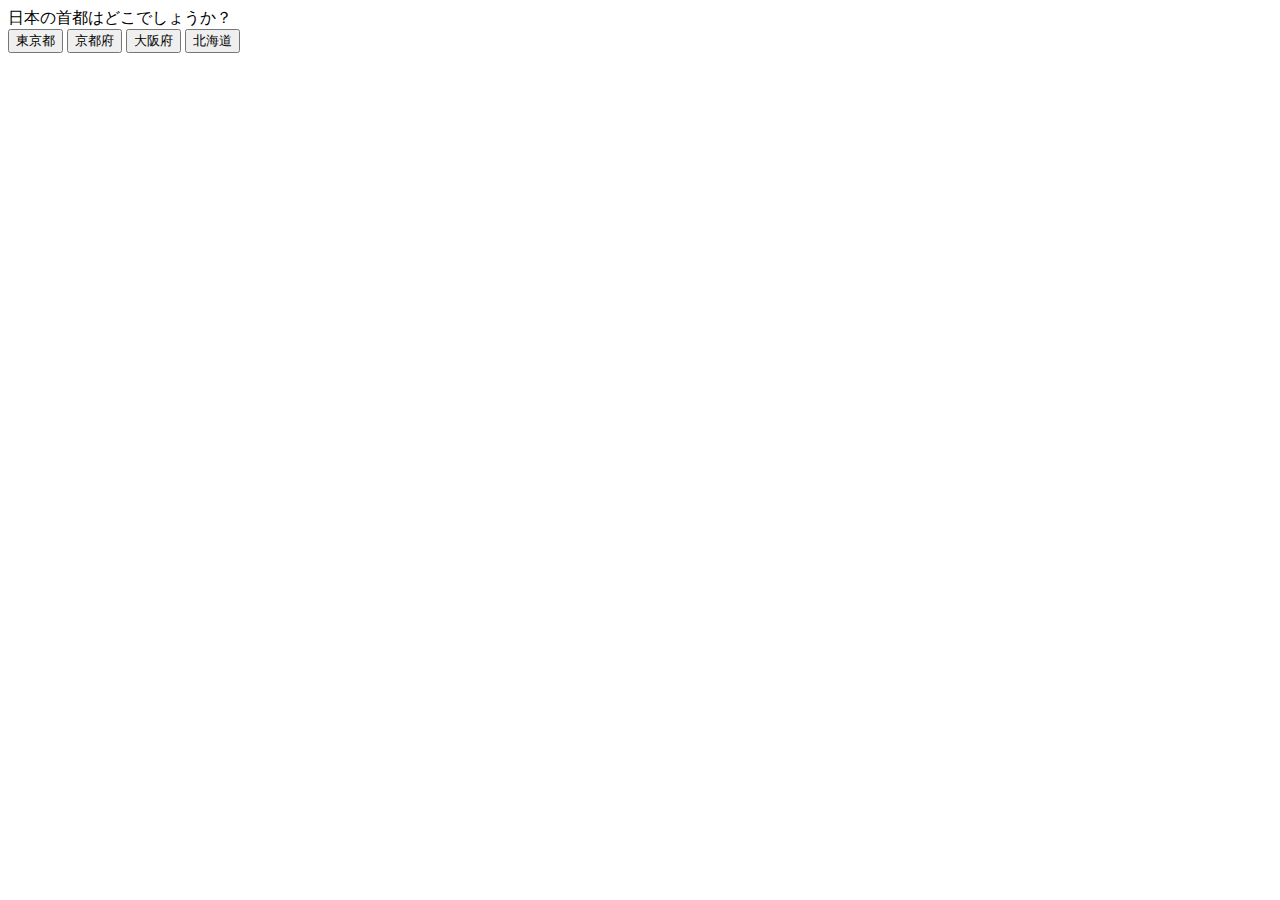
<file: quiz1/index.html>
<!DOCTYPE html>
<html lang="ja">
<head>
    <!-- CSS only -->
<link href="https://cdn.jsdelivr.net/npm/bootstrap@5.0.2/dist/css/bootstrap.min.css" rel="stylesheet" integrity="sha384-EVSTQN3/azprG1Anm3QDgpJLIm9Nao0Yz1ztcQTwFspd3yD65VohhpuuCOmLASjC" crossorigin="anonymous">
    <meta charset="UTF-8">
    <title>Document</title>
</head>
<body>
    <div id="js-question" class="me-3 alert alert-primary" role="alert">
        A simple primary alert-check it out!
    </div>
    <div class="d-flex justify-content-center">
        <button type="button" class="btn btn-primary">Primary</button>
        <button type="button" class="ms-1 btn btn-primary">Primary</button>
        <button type="button" class="ms-1 btn btn-primary">Primary</button>
        <button type="button" class="ms-1 btn btn-primary">Primary</button>
    </div>



    <script src="app.js"></script>
</body>
</html>
</file>
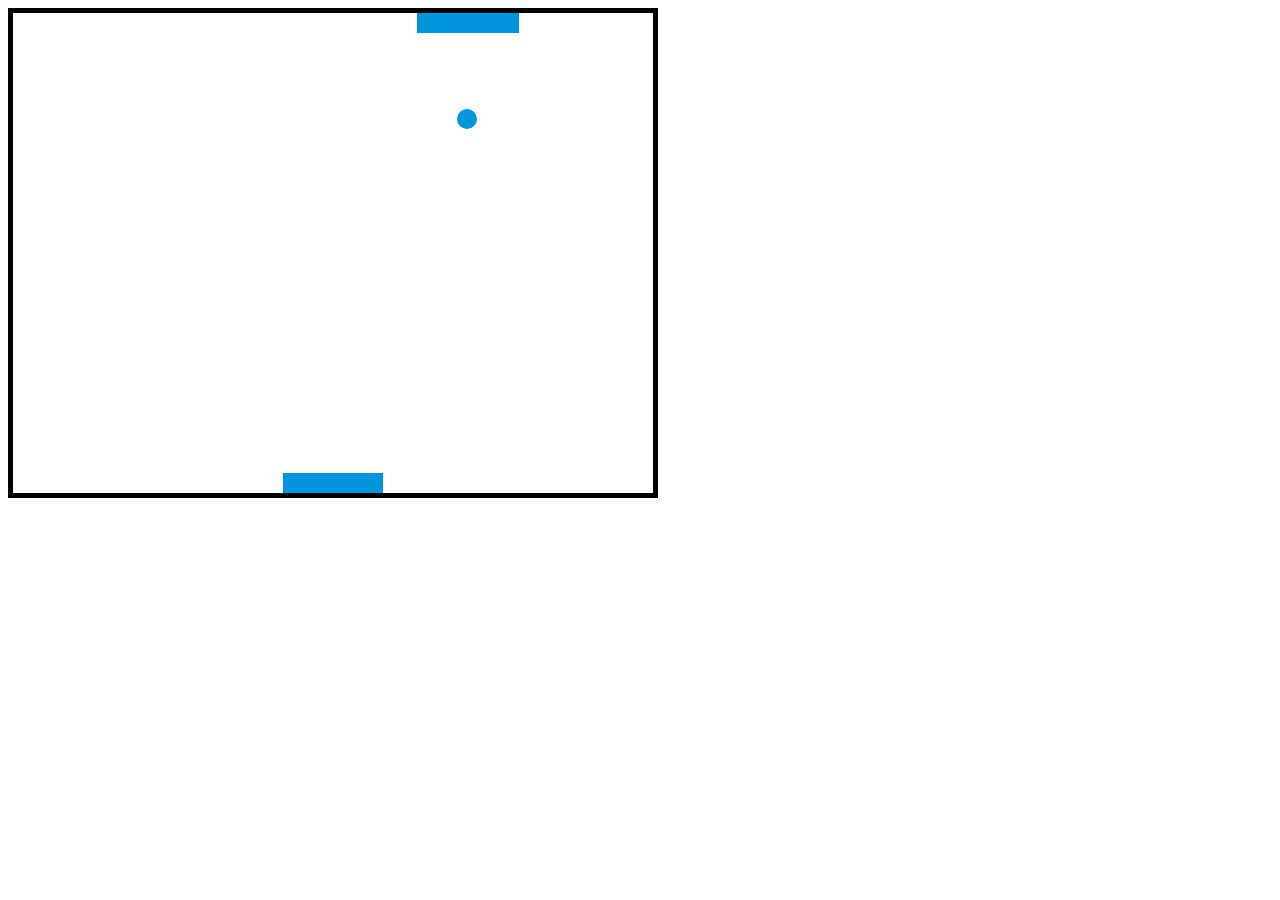
<file: PingPong/index5.html>
<!DOCTYPE html>
<html lang="ja">
<head>
    <meta charset="UTF-8">
    <title>ピンポンゲーム</title>
    <link rel="stylesheet" href="style2.css">
</head>
<body>
    <canvas id="canvas" width="640" height="480"></canvas>
    <script src="pinpon.js"></script>
</body>
</html>
</file>
<file: PingPong/style2.css>
canvas{
    border:5px solid black;
}
</file>
